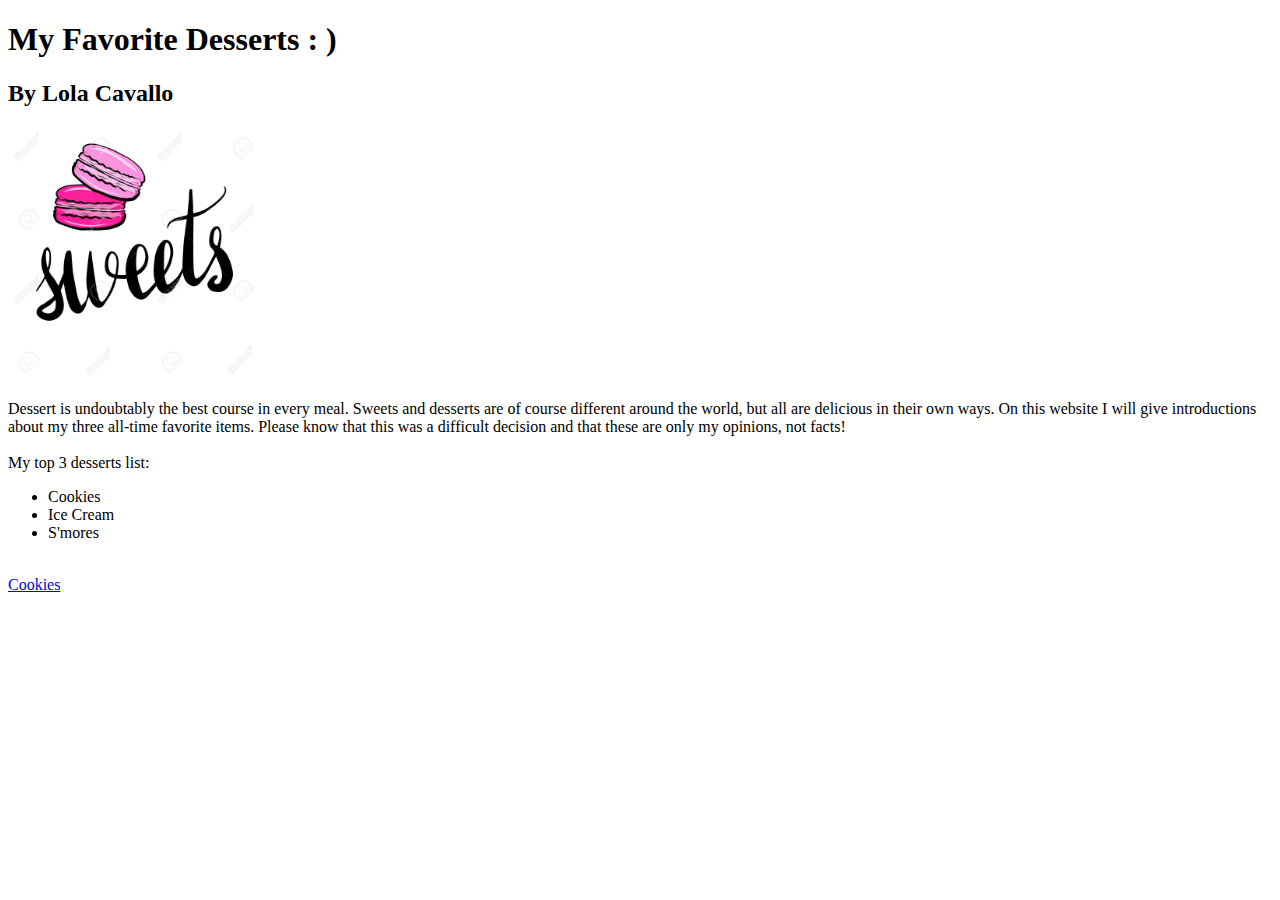
<file: index.html>
<!DOCTYPE html>

<html>

	<head>
		<title>Lola's Favorite Desserts</title>
	
	</head>
	<body>
	  <h1>My Favorite Desserts : )</h1><h2>By Lola Cavallo</h2>
	  <img src="sweets.jpg" width="20%" height="auto" alt="sweets image" />

	  <br>
	  <p> Dessert is undoubtably the best course in every meal. Sweets and desserts are of course different around the world, but all are delicious in their own ways. On this website I will give introductions about my three all-time favorite items. Please know that this was a difficult decision and that these are only my opinions, not facts! 
<br> <br> My top 3 desserts list:
	  </p>

	  <ul>
	  	  <li>Cookies</li>
	  	  <li>Ice Cream</li>
	  	  <li>S'mores</li>
	  </ul>
<br>
<a href="cookies.html">Cookies</a>
	</body>

</html>
</file>
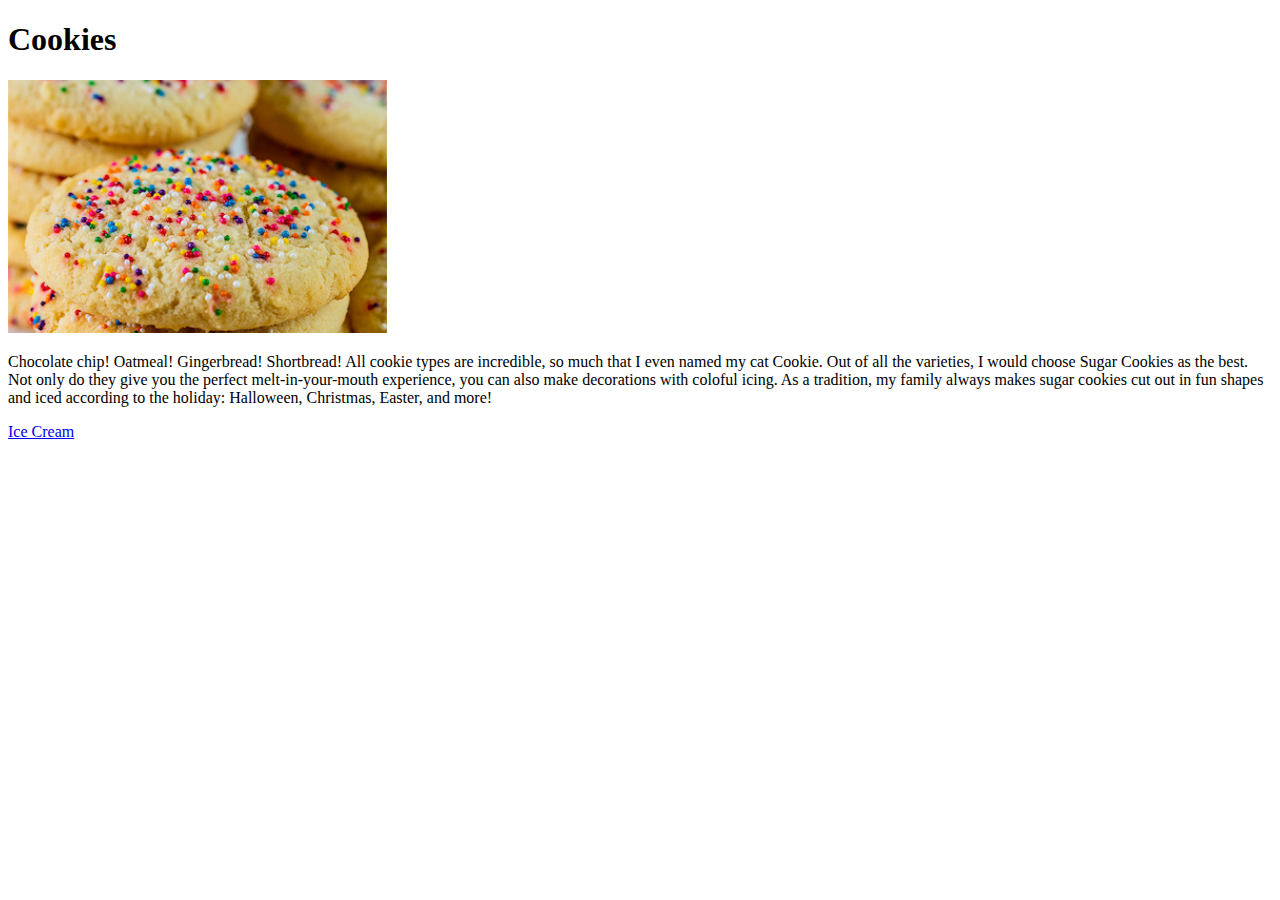
<file: cookies.html>
<!DOCTYPE html>

<html>

	<head>
		<title>Cookies</title>
	
	</head>
	<body>
	  <h1>Cookies</h1>

	  <img src="sugarcookies.png" width="30%" height="auto" alt="cookies image" />

	  <p> Chocolate chip! Oatmeal! Gingerbread! Shortbread! All cookie types are incredible, so much that I even named my cat Cookie. Out of all the varieties, I would choose Sugar Cookies as the best. Not only do they give you the perfect melt-in-your-mouth experience, you can also make decorations with coloful icing. As a tradition, my family always makes sugar cookies cut out in fun shapes and iced according to the holiday: Halloween, Christmas, Easter, and more! </p>
	  
	  <a href="IceCream.html">Ice Cream</a>

	  
	</body>

</html>
</file>
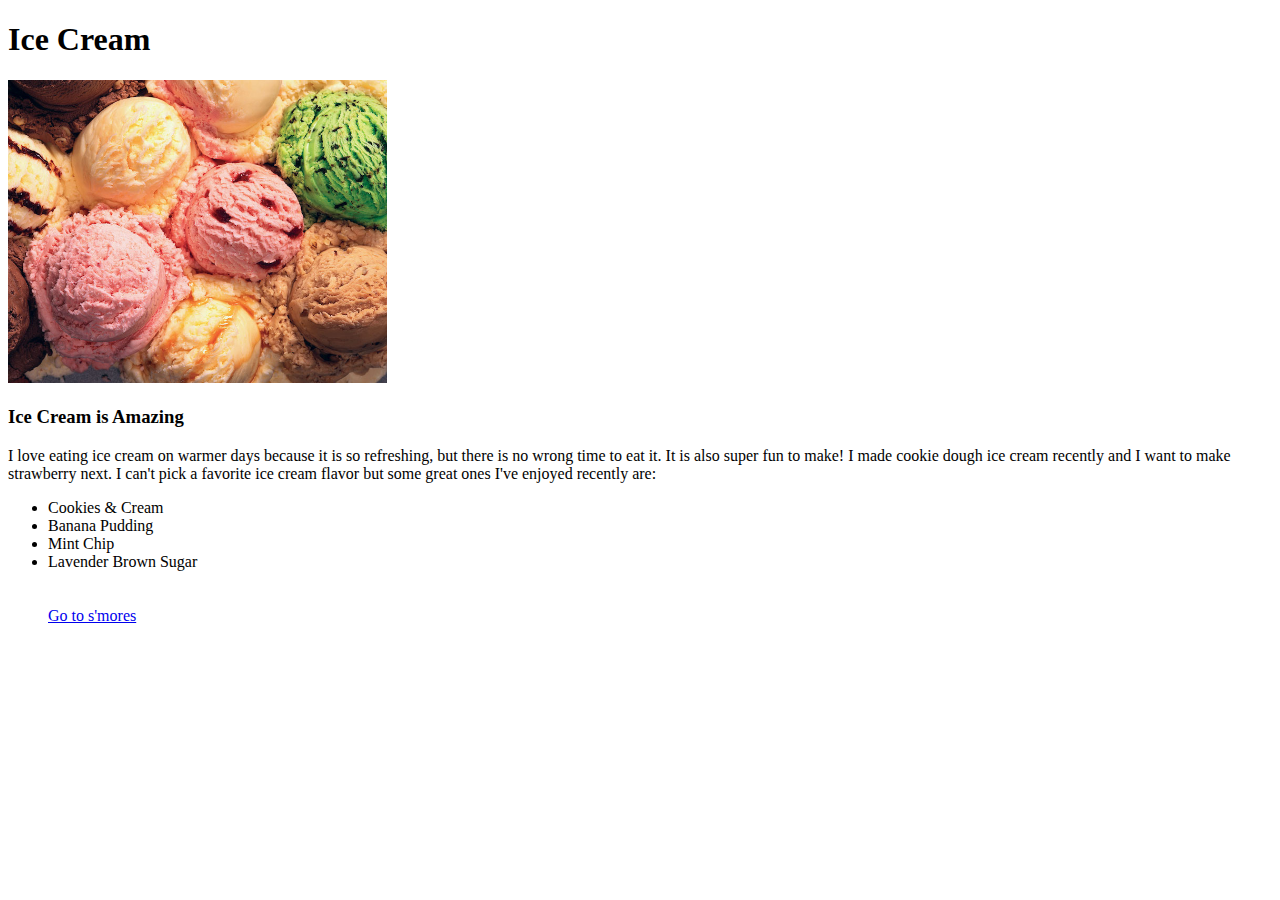
<file: IceCream.html>
<!DOCTYPE html>

<html>

	<head>
		<title>Ice Cream</title>
	
	</head>
	<body>
	  <h1>Ice Cream</h1>

	  <img src="icecream.jpg" width="30%" height="auto" alt="Ice Cream Image" />
	  <br>

	  <h3>Ice Cream is Amazing</h3>
	   
	  <p> I love eating ice cream on warmer days because it is so refreshing, but there is no wrong time to eat it. It is also super fun to make! I made cookie dough ice cream recently and I want to make strawberry next. I can't pick a favorite ice cream flavor but some great ones I've enjoyed recently are:  </p>

	  <ul>
	  		<li>Cookies & Cream</li>
	  		<li>Banana Pudding</li>
	  		<li>Mint Chip</li>
	  		<li>Lavender Brown Sugar</li>
<br><br>

	  <a href="s'mores.html">Go to s'mores</a>

	</body>

</html>
</file>
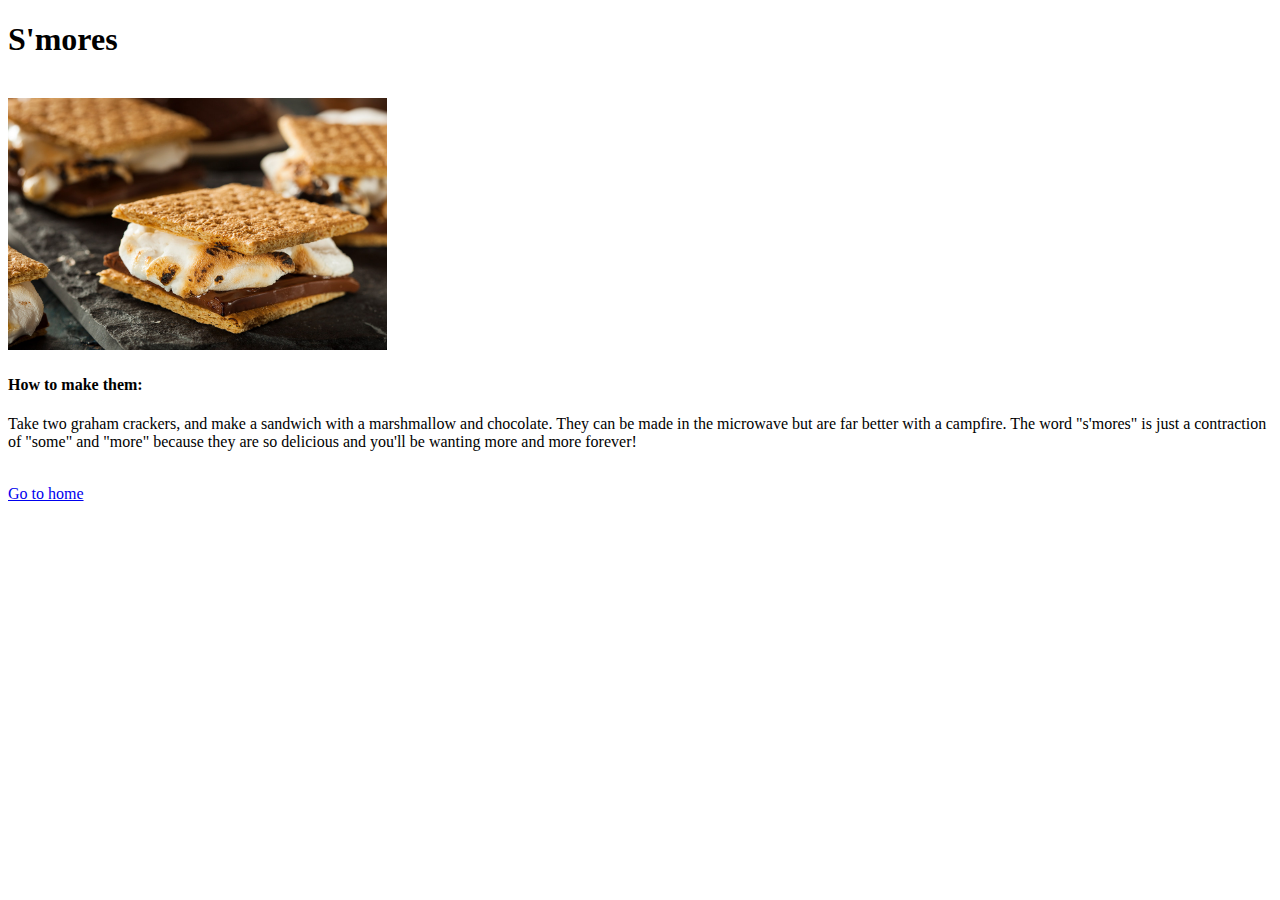
<file: s'mores.html>
<!DOCTYPE html>

<html>

	<head>
		<title>S'mores</title>
	
	</head>
	<body>
	  <h1>S'mores</h1>
	  <br>

	  <img src="smores.jpg" width="30%" height="auto" alt="s'mores image" />
	  <br>
	  <h4>How to make them:</h4> <p>Take two graham crackers, and make a sandwich with a marshmallow and chocolate. They can be made in the microwave but are far better with a campfire. The word "s'mores" is just a contraction of "some" and "more" because they are so delicious and you'll be wanting more and more forever!</p> <br>
	  <a href="index.html">Go to home</a>

	</body>

</html>
</file>
